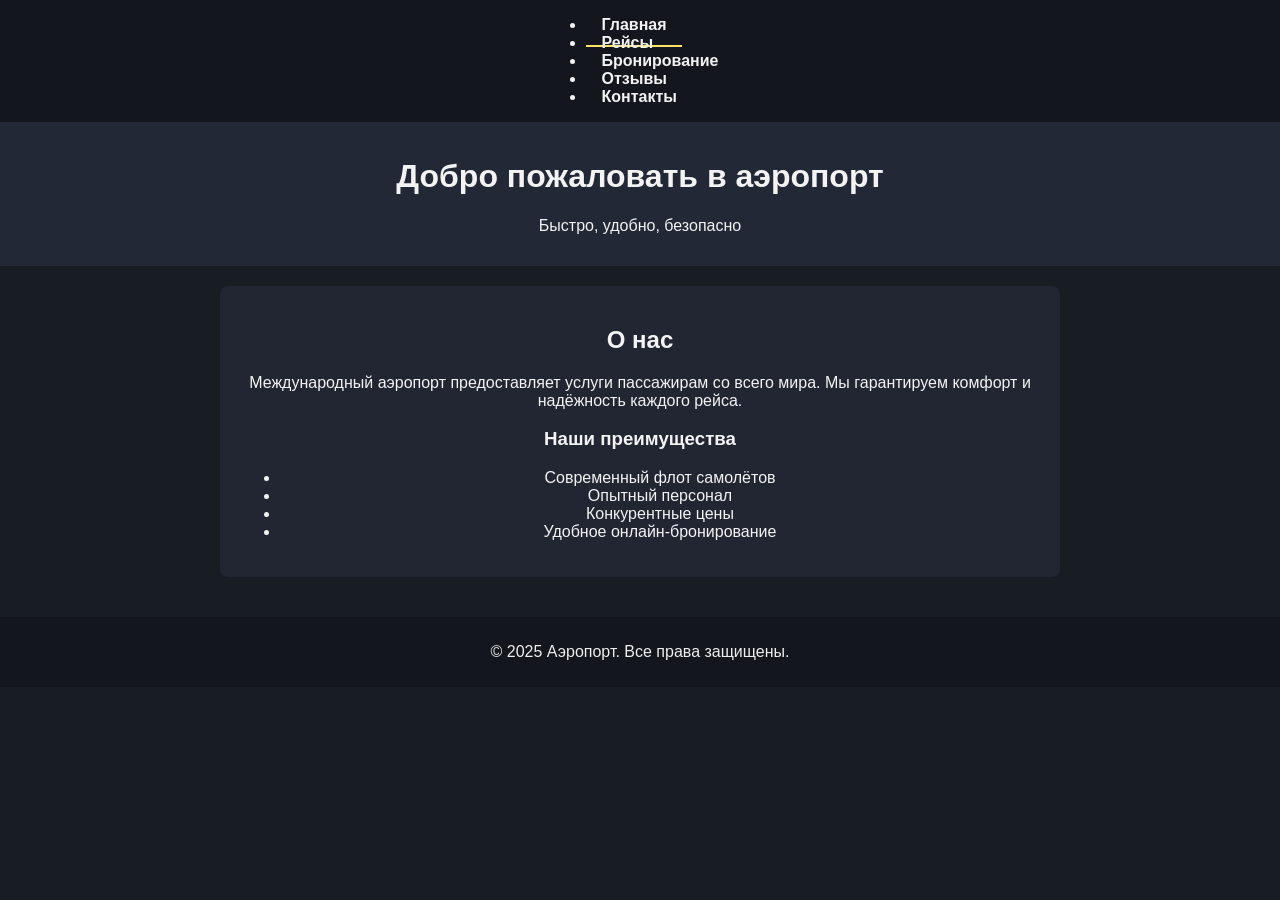
<file: index.html>
<!DOCTYPE html>
<html lang="ru">
<head>
    <meta charset="UTF-8">
    <meta name="viewport" content="width=device-width, initial-scale=1.0">
    <title>Аэропорт - Главная</title>
    <link rel="stylesheet" href="styles/main.css">
</head>
<body>
    <!-- Меню -->
    <nav class="menu">
        <ul>
            <li><a href="index.html" class="active">Главная</a></li>
            <li><a href="flights.html">Рейсы</a></li>
            <li><a href="booking.html">Бронирование</a></li>
		<li><a href="reviews.html">Отзывы</a></li>
            <li><a href="contacts.html">Контакты</a></li>
        </ul>
    </nav>

    <!-- Заголовок -->
    <header>
        <h1>Добро пожаловать в аэропорт</h1>
        <p>Быстро, удобно, безопасно</p>
    </header>

    <!-- Основное содержимое -->
    <main>
        <section id="welcome">
            <h2>О нас</h2>
            <p>Международный аэропорт предоставляет услуги пассажирам со всего мира. 
            Мы гарантируем комфорт и надёжность каждого рейса.</p>
        </section>

        <section id="features">
            <h3>Наши преимущества</h3>
            <ul>
                <li>Современный флот самолётов</li>
                <li>Опытный персонал</li>
                <li>Конкурентные цены</li>
                <li>Удобное онлайн-бронирование</li>
            </ul>
        </section>
    </main>

    <!-- Футер -->
    <footer>
        <p>&copy; 2025 Аэропорт. Все права защищены.</p>
    </footer>
</body>
</html>
</file>
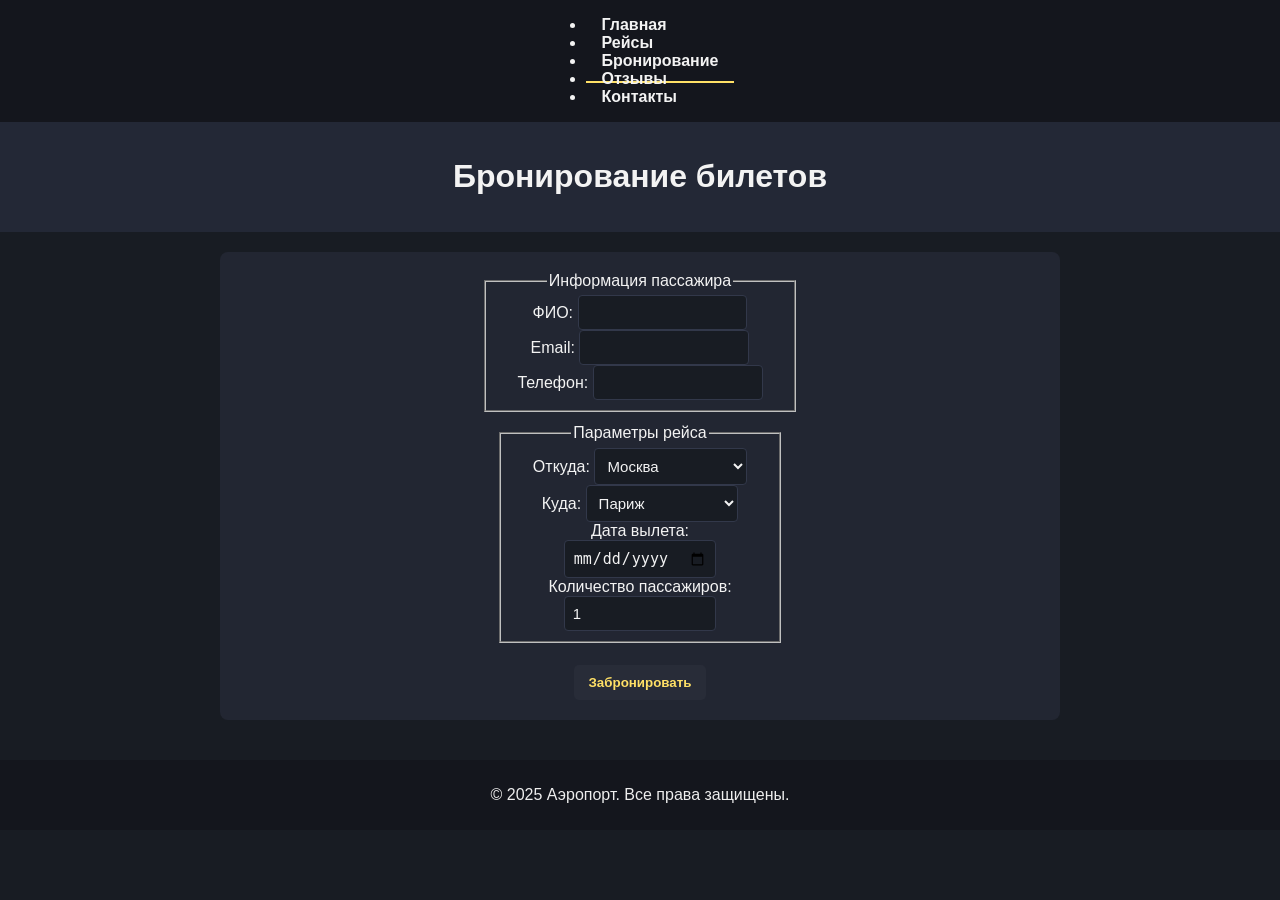
<file: booking.html>
<!DOCTYPE html>
<html lang="ru">
<head>
    <meta charset="UTF-8">
    <meta name="viewport" content="width=device-width, initial-scale=1.0">
    <title>Бронирование</title>
    <link rel="stylesheet" href="styles/pages.css">
</head>
<body>
    <!-- Меню -->
    <nav class="menu">
        <ul>
            <li><a href="index.html">Главная</a></li>
            <li><a href="flights.html">Рейсы</a></li>
            <li><a href="booking.html" class="active">Бронирование</a></li>
		<li><a href="reviews.html">Отзывы</a></li>
            <li><a href="contacts.html">Контакты</a></li>
        </ul>
    </nav>

    <header>
        <h1>Бронирование билетов</h1>
    </header>

    <main>
        <form class="booking-form">
            <fieldset>
                <legend>Информация пассажира</legend>
                
                <div class="form-group">
                    <label for="name">ФИО:</label>
                    <input type="text" id="name" name="name" required>
                </div>

                <div class="form-group">
                    <label for="email">Email:</label>
                    <input type="email" id="email" name="email" required>
                </div>

                <div class="form-group">
                    <label for="phone">Телефон:</label>
                    <input type="tel" id="phone" name="phone" required>
                </div>
            </fieldset>

            <fieldset>
                <legend>Параметры рейса</legend>
                
                <div class="form-group">
                    <label for="from">Откуда:</label>
                    <select id="from" name="from" required>
                        <option>Москва</option>
                        <option>СПб</option>
                        <option>Казань</option>
                    </select>
                </div>

                <div class="form-group">
                    <label for="to">Куда:</label>
                    <select id="to" name="to" required>
                        <option>Париж</option>
                        <option>Лондон</option>
                        <option>Берлин</option>
                    </select>
                </div>

                <div class="form-group">
                    <label for="date">Дата вылета:</label>
                    <input type="date" id="date" name="date" required>
                </div>

                <div class="form-group">
                    <label for="passengers">Количество пассажиров:</label>
                    <input type="number" id="passengers" name="passengers" min="1" max="9" value="1" required>
                </div>
            </fieldset>

            <button type="submit" class="btn-submit">Забронировать</button>
        </form>
    </main>

    <footer>
        <p>&copy; 2025 Аэропорт. Все права защищены.</p>
    </footer>
</body>
</html>
</file>
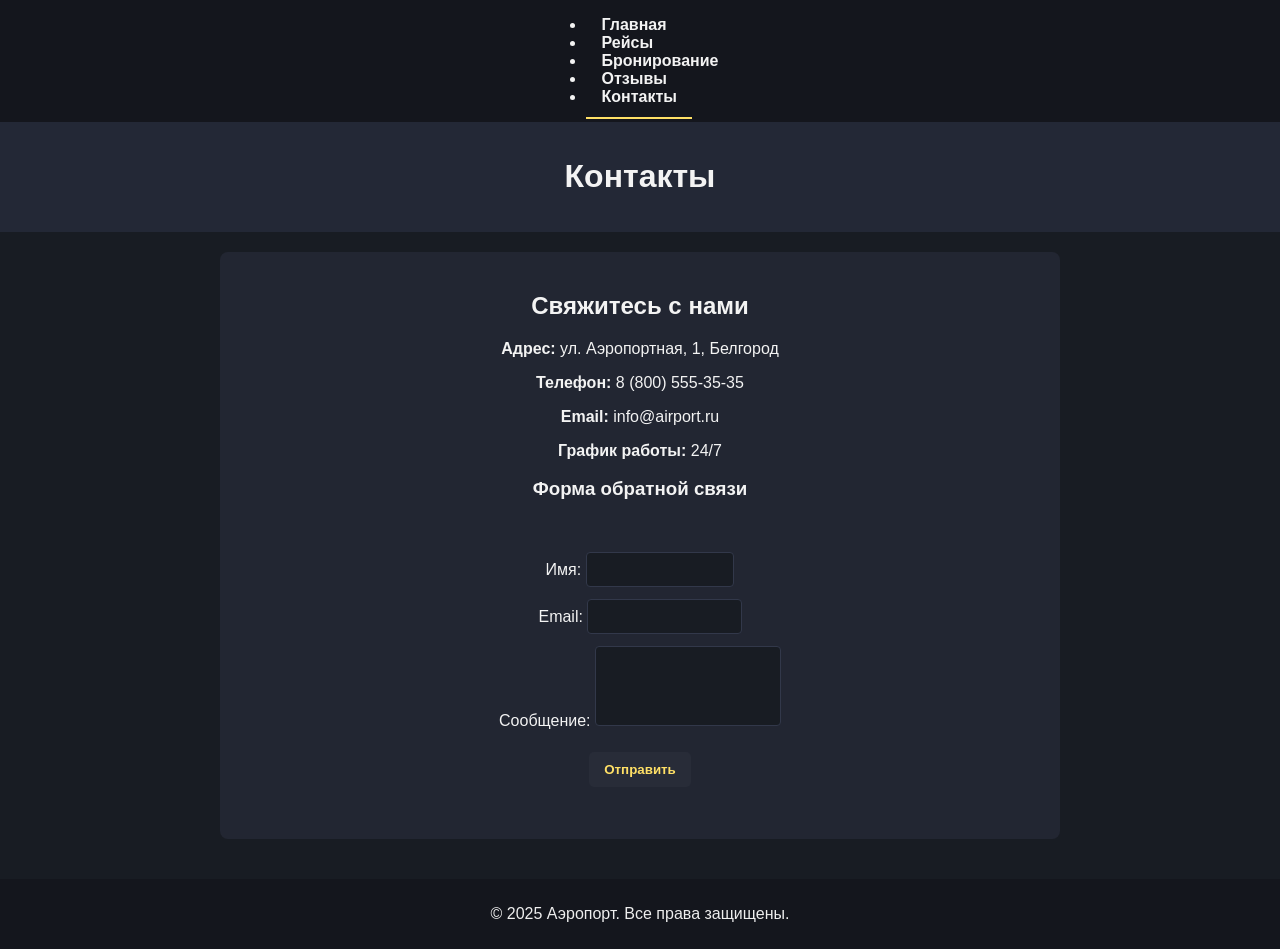
<file: contacts.html>
<!DOCTYPE html>
<html lang="ru">
<head>
    <meta charset="UTF-8">
    <meta name="viewport" content="width=device-width, initial-scale=1.0">
    <title>Контакты</title>
    <link rel="stylesheet" href="styles/pages.css">
</head>
<body>
    <!-- Меню -->
    <nav class="menu">
        <ul>
            <li><a href="index.html">Главная</a></li>
            <li><a href="flights.html">Рейсы</a></li>
            <li><a href="booking.html">Бронирование</a></li>
		<li><a href="reviews.html">Отзывы</a></li>
            <li><a href="contacts.html" class="active">Контакты</a></li>
        </ul>
    </nav>

    <header>
        <h1>Контакты</h1>
    </header>

    <main>
        <section id="contacts">
            <h2>Свяжитесь с нами</h2>
            
            <div class="contact-info">
                <p><strong>Адрес:</strong> ул. Аэропортная, 1, Белгород</p>
                <p><strong>Телефон:</strong> 8 (800) 555-35-35</p>
                <p><strong>Email:</strong> info@airport.ru</p>
                <p><strong>График работы:</strong> 24/7</p>
            </div>

            <h3>Форма обратной связи</h3>
            <form class="contact-form">
                <div class="form-group">
                    <label for="msg-name">Имя:</label>
                    <input type="text" id="msg-name" name="name" required>
                </div>

                <div class="form-group">
                    <label for="msg-email">Email:</label>
                    <input type="email" id="msg-email" name="email" required>
                </div>

                <div class="form-group">
                    <label for="message">Сообщение:</label>
                    <textarea id="message" name="message" rows="5" required></textarea>
                </div>

                <button type="submit" class="btn-submit">Отправить</button>
            </form>
        </section>
    </main>

    <footer>
        <p>&copy; 2025 Аэропорт. Все права защищены.</p>
    </footer>
</body>
</html>
</file>
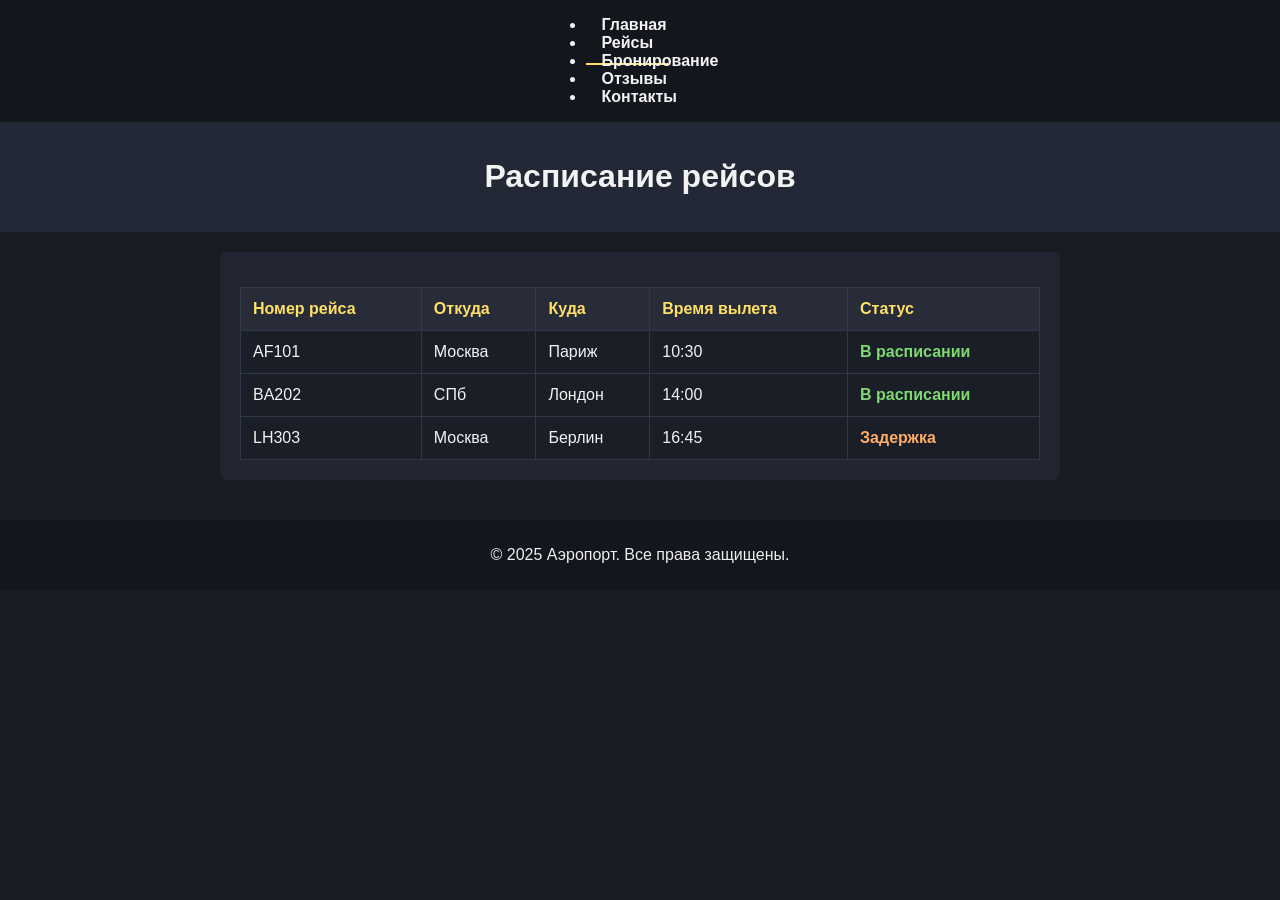
<file: flights.html>
<!DOCTYPE html>
<html lang="ru">
<head>
    <meta charset="UTF-8">
    <meta name="viewport" content="width=device-width, initial-scale=1.0">
    <title>Рейсы</title>
    <link rel="stylesheet" href="styles/pages.css">
</head>
<body>
    <!-- Меню -->
    <nav class="menu">
        <ul>
            <li><a href="index.html">Главная</a></li>
            <li><a href="flights.html" class="active">Рейсы</a></li>
            <li><a href="booking.html">Бронирование</a></li>
		<li><a href="reviews.html">Отзывы</a></li>
            <li><a href="contacts.html">Контакты</a></li>
        </ul>
    </nav>

    <header>
        <h1>Расписание рейсов</h1>
    </header>

    <main>
        <table class="flights-table">
            <thead>
                <tr>
                    <th>Номер рейса</th>
                    <th>Откуда</th>
                    <th>Куда</th>
                    <th>Время вылета</th>
                    <th>Статус</th>
                </tr>
            </thead>
            <tbody>
                <tr>
                    <td>AF101</td>
                    <td>Москва</td>
                    <td>Париж</td>
                    <td>10:30</td>
                    <td class="status-ok">В расписании</td>
                </tr>
                <tr>
                    <td>BA202</td>
                    <td>СПб</td>
                    <td>Лондон</td>
                    <td>14:00</td>
                    <td class="status-ok">В расписании</td>
                </tr>
                <tr>
                    <td>LH303</td>
                    <td>Москва</td>
                    <td>Берлин</td>
                    <td>16:45</td>
                    <td class="status-delay">Задержка</td>
                </tr>
            </tbody>
        </table>
    </main>

    <footer>
        <p>&copy; 2025 Аэропорт. Все права защищены.</p>
    </footer>
</body>
</html>
</file>
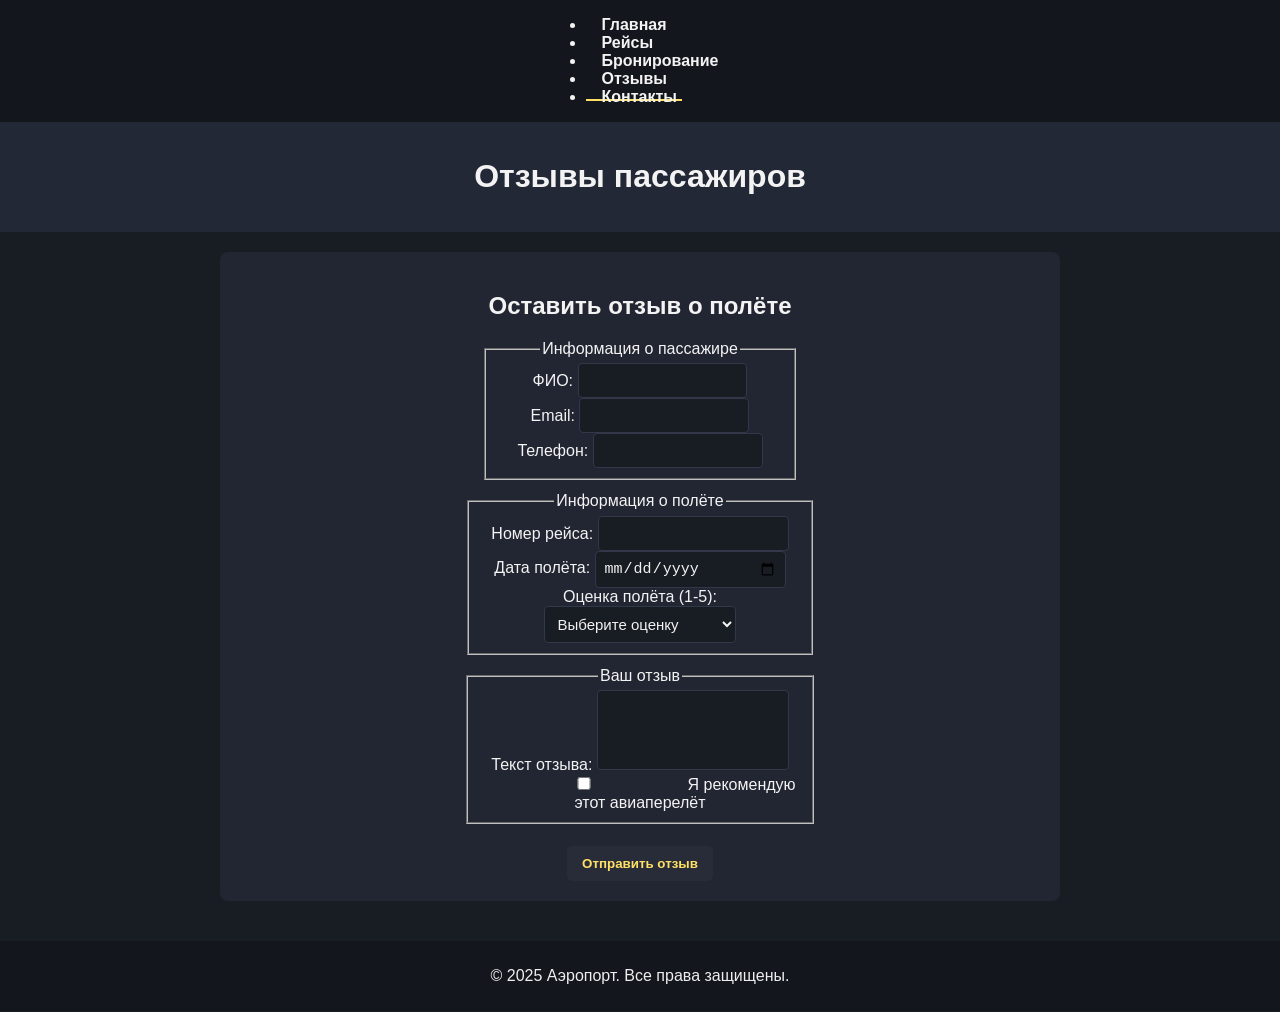
<file: reviews.html>
<!DOCTYPE html>
<html lang="ru">
<head>
    <meta charset="UTF-8">
    <meta name="viewport" content="width=device-width, initial-scale=1.0">
    <title>Отзывы пассажиров</title>
    <link rel="stylesheet" href="styles/pages.css">
</head>
<body>
    <!-- Меню -->
    <nav class="menu">
        <ul>
            <li><a href="index.html">Главная</a></li>
            <li><a href="flights.html">Рейсы</a></li>
            <li><a href="booking.html">Бронирование</a></li>
            <li><a href="reviews.html" class="active">Отзывы</a></li>
            <li><a href="contacts.html">Контакты</a></li>
        </ul>
    </nav>

    <header>
        <h1>Отзывы пассажиров</h1>
    </header>

    <main>
        <h2>Оставить отзыв о полёте</h2>
        
        <form>
            <fieldset>
                <legend>Информация о пассажире</legend>
                
                <div class="form-group">
                    <label for="name">ФИО:</label>
                    <input type="text" id="name" name="name" required>
                </div>

                <div class="form-group">
                    <label for="email">Email:</label>
                    <input type="email" id="email" name="email" required>
                </div>

                <div class="form-group">
                    <label for="phone">Телефон:</label>
                    <input type="tel" id="phone" name="phone" required>
                </div>
            </fieldset>

            <fieldset>
                <legend>Информация о полёте</legend>
                
                <div class="form-group">
                    <label for="flight">Номер рейса:</label>
                    <input type="text" id="flight" name="flight" required>
                </div>

                <div class="form-group">
                    <label for="date">Дата полёта:</label>
                    <input type="date" id="date" name="date" required>
                </div>

                <div class="form-group">
                    <label for="rating">Оценка полёта (1-5):</label>
                    <select id="rating" name="rating" required>
                        <option>Выберите оценку</option>
                        <option value="5">5 - Отлично</option>
                        <option value="4">4 - Хорошо</option>
                        <option value="3">3 - Нормально</option>
                        <option value="2">2 - Плохо</option>
                        <option value="1">1 - Очень плохо</option>
                    </select>
                </div>
            </fieldset>

            <fieldset>
                <legend>Ваш отзыв</legend>
                
                <div class="form-group">
                    <label for="review">Текст отзыва:</label>
                    <textarea id="review" name="review" rows="8" required></textarea>
                </div>

                <div class="form-group">
                    <label for="recommend">
                        <input type="checkbox" id="recommend" name="recommend">
                        Я рекомендую этот авиаперелёт
                    </label>
                </div>
            </fieldset>

            <button type="submit" class="btn-submit">Отправить отзыв</button>
        </form>
    </main>

    <footer>
        <p>&copy; 2025 Аэропорт. Все права защищены.</p>
    </footer>
</body>
</html>
</file>
<file: styles/main.css>
body {
  font-family: Arial, sans-serif;
  margin: 0;
  background-color: #181c23;
  color: #f3f3f3;
}

header {
  background-color: #232836;
  color: #f3f3f3;
  padding: 15px;
  text-align: center;
}

.menu {
  display: flex;
  justify-content: center;
  list-style-type: none;
  padding: 0;
  margin: 0;
  background-color: #14161d;
}

.menu li {
  margin: 0 15px;
}

.menu a {
  color: #f3f3f3;
  text-decoration: none;
  font-weight: bold;
  padding: 12px 15px;
}

.menu a:hover {
  text-decoration: underline;
  color: #ffe066;
}

.menu a.active {
  border-bottom: 2px solid #ffe066;
}

main {
  max-width: 800px;
  margin: 20px auto;
  padding: 20px;
  background-color: #222632;
  border-radius: 8px;
  text-align: center;
}

footer {
  text-align: center;
  padding: 10px;
  background-color: #14161d;
  color: #eee;
  margin-top: 40px;
}
</file>
<file: styles/pages.css>
body {
  font-family: Arial, sans-serif;
  margin: 0;
  background-color: #181c23;
  color: #f3f3f3;
}

header {
  background-color: #232836;
  color: #f3f3f3;
  padding: 15px;
  text-align: center;
}

.menu {
  display: flex;
  justify-content: center;
  list-style-type: none;
  padding: 0;
  margin: 0;
  background-color: #14161d;
}

.menu li {
  margin: 0 15px;
}

.menu a {
  color: #f3f3f3;
  text-decoration: none;
  font-weight: bold;
  padding: 12px 15px;
}

.menu a:hover {
  text-decoration: underline;
  color: #ffe066;
}

.menu a.active {
  border-bottom: 2px solid #ffe066;
}

main {
  max-width: 800px;
  margin: 20px auto;
  padding: 20px;
  background-color: #222632;
  border-radius: 8px;
  text-align: center;
}

.flights-table {
  width: 100%;
  border-collapse: collapse;
  margin-top: 15px;
  background-color: #191e27;
  color: #f3f3f3;
}

.flights-table th,
.flights-table td {
  border: 1px solid #32384a;
  padding: 12px;
  text-align: left;
}

.flights-table th {
  background-color: #282c38;
  color: #ffe066;
}

.flights-table tr:hover {
  background-color: #23283a;
}

.status-ok {
  color: #7fd970;
  font-weight: bold;
}

.status-delay {
  color: #ffad66;
  font-weight: bold;
}

form {
  display: flex;
  flex-direction: column;
  align-items: center;
  gap: 12px;
  justify-content: center;
  min-height: 300px;
}

input,
select,
textarea {
  width: 60%;
  padding: 8px;
  border: 1px solid #32384a;
  border-radius: 4px;
  font-size: 15px;
  background-color: #181c23;
  color: #f3f3f3;
  box-sizing: border-box;
}

input:focus,
select:focus,
textarea:focus {
  outline: none;
  border-color: #ffe066;
  box-shadow: 0 0 5px #ffe06633;
}

textarea {
  resize: none;
  height: 80px;
}

.btn,
.btn-submit {
  background-color: #282c38;
  color: #ffe066;
  padding: 10px 15px;
  border: none;
  border-radius: 5px;
  cursor: pointer;
  font-weight: bold;
  margin-top: 10px;
}

.btn:hover,
.btn-submit:hover {
  background-color: #404358;
  color: #fff;
}

footer {
  text-align: center;
  padding: 10px;
  background-color: #14161d;
  color: #eee;
  margin-top: 40px;
}
</file>
